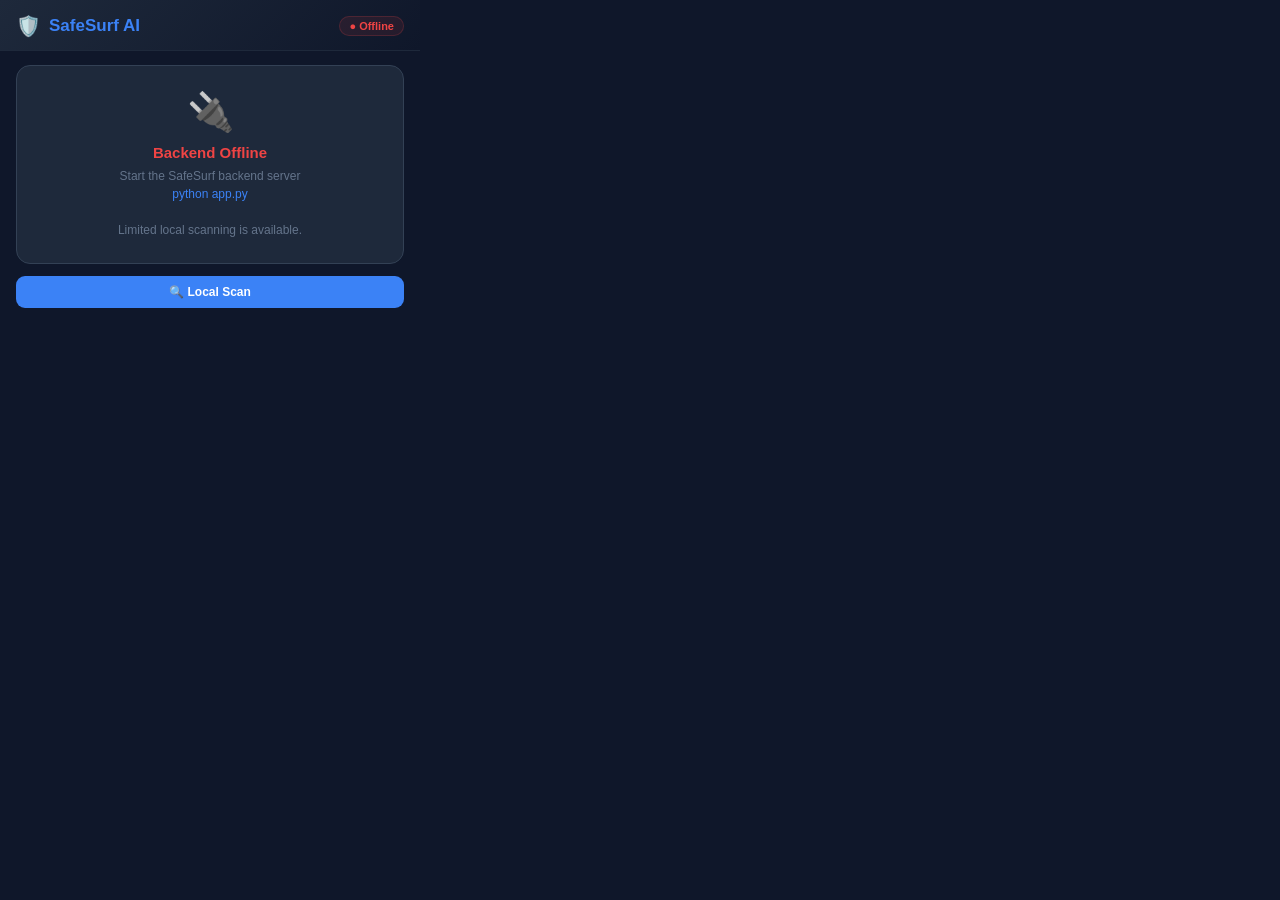
<file: SafeSurfExtension/popup.html>
<!DOCTYPE html>
<html>
<head>
    <meta charset="UTF-8">
    <title>SafeSurf AI</title>
    <style>
        * { margin: 0; padding: 0; box-sizing: border-box; font-family: 'Segoe UI', Arial, sans-serif; }

        body {
            width: 420px;
            min-height: 560px;
            background: #0f172a;
            color: #e2e8f0;
            font-size: 13px;
        }

        /* ── HEADER ── */
        .header {
            background: linear-gradient(135deg, #1e293b 0%, #0f172a 100%);
            padding: 14px 16px 12px;
            border-bottom: 1px solid #1e293b;
            display: flex;
            align-items: center;
            justify-content: space-between;
        }
        .logo {
            font-size: 17px;
            font-weight: 700;
            color: #3b82f6;
            display: flex;
            align-items: center;
            gap: 8px;
        }
        .logo span { font-size: 20px; }
        .header-badges { display: flex; gap: 6px; align-items: center; }
        .badge {
            display: inline-flex;
            align-items: center;
            gap: 4px;
            padding: 3px 9px;
            border-radius: 20px;
            font-size: 11px;
            font-weight: 600;
        }
        .badge.online  { background: #10b98118; color: #10b981; border: 1px solid #10b98130; }
        .badge.offline { background: #ef444418; color: #ef4444; border: 1px solid #ef444430; }
        .badge.warning { background: #f59e0b18; color: #f59e0b; border: 1px solid #f59e0b30; }

        /* ── LOADING ── */
        .loading-screen {
            display: flex;
            flex-direction: column;
            align-items: center;
            justify-content: center;
            padding: 60px 20px;
            gap: 14px;
        }
        .spinner {
            border: 3px solid #1e293b;
            border-top: 3px solid #3b82f6;
            border-radius: 50%;
            width: 38px; height: 38px;
            animation: spin 0.9s linear infinite;
        }
        @keyframes spin { to { transform: rotate(360deg); } }

        /* ── MAIN CONTENT ── */
        .content { padding: 14px 16px; display: none; }

        /* ── CURRENT SITE CARD ── */
        .site-card {
            background: #1e293b;
            border-radius: 14px;
            padding: 14px;
            border: 1px solid #334155;
            margin-bottom: 12px;
        }
        .site-row {
            display: flex;
            align-items: center;
            gap: 10px;
            margin-bottom: 12px;
        }
        .site-icon {
            width: 38px; height: 38px;
            background: #334155;
            border-radius: 10px;
            display: flex; align-items: center; justify-content: center;
            font-size: 17px;
            flex-shrink: 0;
        }
        .site-info { flex: 1; overflow: hidden; }
        .site-name  { font-size: 13px; font-weight: 700; white-space: nowrap; overflow: hidden; text-overflow: ellipsis; }
        .site-url   { font-size: 11px; color: #64748b; white-space: nowrap; overflow: hidden; text-overflow: ellipsis; }

        /* score block */
        .score-block {
            background: #111827;
            border-radius: 12px;
            padding: 14px 16px;
            display: flex;
            align-items: center;
            gap: 14px;
        }
        .score-circle {
            width: 64px; height: 64px;
            border-radius: 50%;
            border: 4px solid #334155;
            display: flex;
            align-items: center;
            justify-content: center;
            flex-shrink: 0;
            font-size: 20px;
            font-weight: 800;
        }
        .score-circle.safe    { border-color: #10b981; color: #10b981; }
        .score-circle.warning { border-color: #f59e0b; color: #f59e0b; }
        .score-circle.danger  { border-color: #ef4444; color: #ef4444; }

        .score-info { flex: 1; }
        .score-status { font-size: 14px; font-weight: 700; margin-bottom: 4px; }
        .score-threat {
            display: inline-block;
            padding: 2px 8px;
            border-radius: 10px;
            font-size: 10px;
            font-weight: 700;
            letter-spacing: 0.04em;
            margin-bottom: 6px;
        }
        .threat-LOW      { background: #10b98118; color: #10b981; }
        .threat-MEDIUM   { background: #f59e0b18; color: #f59e0b; }
        .threat-HIGH     { background: #ef444418; color: #ef4444; }
        .threat-CRITICAL { background: #ef444430; color: #ff6b6b; }
        .threat-UNKNOWN  { background: #33415518; color: #94a3b8; }

        /* ── API RESULTS STRIP ── */
        .api-strip {
            display: flex;
            gap: 6px;
            margin-top: 8px;
            flex-wrap: wrap;
        }
        .api-chip {
            font-size: 10px;
            padding: 3px 8px;
            border-radius: 8px;
            font-weight: 600;
            display: flex;
            align-items: center;
            gap: 3px;
        }
        .api-chip.clean   { background: #10b98112; color: #10b981; border: 1px solid #10b98120; }
        .api-chip.danger  { background: #ef444412; color: #ef4444; border: 1px solid #ef444420; }
        .api-chip.warning { background: #f59e0b12; color: #f59e0b; border: 1px solid #f59e0b20; }
        .api-chip.skipped { background: #33415512; color: #64748b; border: 1px solid #33415530; }

        /* ── WARNINGS LIST ── */
        .warnings-box {
            background: #1e293b;
            border-radius: 12px;
            padding: 10px 12px;
            margin-bottom: 10px;
            border: 1px solid #334155;
            display: none;
        }
        .warnings-title {
            font-size: 11px;
            font-weight: 700;
            color: #94a3b8;
            text-transform: uppercase;
            letter-spacing: 0.06em;
            margin-bottom: 6px;
        }
        .warning-item {
            font-size: 11px;
            color: #cbd5e1;
            padding: 3px 0;
            border-bottom: 1px solid #1e293b;
            display: flex;
            align-items: flex-start;
            gap: 5px;
        }
        .warning-item:last-child { border-bottom: none; }

        /* ── BUTTONS ── */
        .btn-grid {
            display: grid;
            grid-template-columns: 1fr 1fr;
            gap: 7px;
            margin-bottom: 12px;
        }
        .btn {
            padding: 9px 10px;
            border: none;
            border-radius: 9px;
            font-size: 12px;
            font-weight: 600;
            cursor: pointer;
            display: flex;
            align-items: center;
            justify-content: center;
            gap: 5px;
            transition: all 0.18s;
        }
        .btn:disabled { opacity: 0.45; cursor: not-allowed; }
        .btn-blue  { background: #3b82f6; color: #fff; }
        .btn-blue:not(:disabled):hover  { background: #2563eb; }
        .btn-slate { background: #334155; color: #e2e8f0; }
        .btn-slate:not(:disabled):hover { background: #475569; }
        .btn-green { background: #059669; color: #fff; }
        .btn-green:not(:disabled):hover { background: #047857; }
        .btn-full  { grid-column: 1 / -1; }

        /* ── HISTORY ── */
        .section-card {
            background: #1e293b;
            border-radius: 14px;
            padding: 12px 14px;
            border: 1px solid #334155;
        }
        .section-header {
            display: flex;
            justify-content: space-between;
            align-items: center;
            margin-bottom: 10px;
        }
        .section-label {
            font-size: 12px;
            font-weight: 700;
            color: #94a3b8;
            text-transform: uppercase;
            letter-spacing: 0.06em;
        }
        .count-pill {
            font-size: 10px;
            color: #94a3b8;
            background: #334155;
            padding: 2px 8px;
            border-radius: 10px;
        }
        .history-list { display: flex; flex-direction: column; gap: 6px; max-height: 180px; overflow-y: auto; }
        .history-item {
            background: #111827;
            border-radius: 9px;
            padding: 8px 10px;
            cursor: pointer;
            transition: background 0.15s;
            display: flex;
            align-items: center;
            gap: 10px;
        }
        .history-item:hover { background: #1e293b; }
        .history-score {
            font-weight: 800;
            font-size: 14px;
            flex-shrink: 0;
            width: 34px;
            text-align: center;
        }
        .history-meta { flex: 1; overflow: hidden; }
        .history-url  { font-size: 11px; color: #94a3b8; white-space: nowrap; overflow: hidden; text-overflow: ellipsis; }
        .history-time { font-size: 10px; color: #475569; margin-top: 2px; }
        .history-badge {
            font-size: 10px;
            padding: 1px 6px;
            border-radius: 8px;
            font-weight: 700;
            flex-shrink: 0;
        }

        .empty-state { text-align: center; padding: 20px; color: #475569; font-size: 12px; }

        /* ── OFFLINE CARD ── */
        .offline-card {
            background: #1e293b;
            border-radius: 14px;
            padding: 24px 16px;
            text-align: center;
            border: 1px solid #334155;
            margin-bottom: 12px;
        }
        .offline-icon { font-size: 38px; margin-bottom: 10px; }
        .offline-title { font-size: 15px; font-weight: 700; color: #ef4444; margin-bottom: 6px; }
        .offline-sub   { font-size: 12px; color: #64748b; line-height: 1.5; }

        /* ── TOAST ── */
        .toast {
            position: fixed;
            bottom: 10px; left: 10px; right: 10px;
            padding: 9px 13px;
            border-radius: 9px;
            font-size: 12px;
            font-weight: 600;
            text-align: center;
            display: none;
            z-index: 1000;
            animation: slideUp 0.2s ease;
        }
        @keyframes slideUp { from { transform: translateY(10px); opacity: 0; } to { transform: translateY(0); opacity: 1; } }

        /* scrollbar */
        ::-webkit-scrollbar { width: 4px; }
        ::-webkit-scrollbar-track { background: transparent; }
        ::-webkit-scrollbar-thumb { background: #334155; border-radius: 4px; }
    </style>
</head>
<body>

    <!-- HEADER -->
    <div class="header">
        <div class="logo"><span>🛡️</span> SafeSurf AI</div>
        <div class="header-badges">
            <div class="badge offline" id="backendStatus">● Checking...</div>
        </div>
    </div>

    <!-- LOADING -->
    <div class="loading-screen" id="loadingScreen">
        <div class="spinner"></div>
        <p style="color:#64748b;font-size:12px;">Scanning current page...</p>
    </div>

    <!-- OFFLINE -->
    <div class="content" id="offlineContent">
        <div class="offline-card">
            <div class="offline-icon">🔌</div>
            <div class="offline-title">Backend Offline</div>
            <div class="offline-sub">
                Start the SafeSurf backend server<br>
                <code style="color:#3b82f6">python app.py</code><br><br>
                Limited local scanning is available.
            </div>
        </div>
        <div class="site-card" id="offlineSiteCard" style="display:none">
            <div class="site-row">
                <div class="site-icon">🌐</div>
                <div class="site-info">
                    <div class="site-name" id="offlineSiteName">—</div>
                    <div class="site-url"  id="offlineSiteUrl"></div>
                </div>
            </div>
            <div class="score-block">
                <div class="score-circle" id="offlineScoreCircle">--</div>
                <div class="score-info">
                    <div class="score-status" id="offlineStatus">Local Scan Only</div>
                    <div class="score-threat threat-UNKNOWN" id="offlineThreat">UNKNOWN</div>
                    <div style="font-size:10px;color:#64748b;margin-top:4px;">⚠️ Local heuristics only</div>
                </div>
            </div>
        </div>
        <div class="btn-grid">
            <button class="btn btn-blue btn-full" id="offlineScanBtn">🔍 Local Scan</button>
        </div>
    </div>

    <!-- MAIN CONTENT -->
    <div class="content" id="mainContent">

        <!-- Current Site Card -->
        <div class="site-card">
            <div class="site-row">
                <div class="site-icon" id="siteIcon">🌐</div>
                <div class="site-info">
                    <div class="site-name" id="siteName">Loading...</div>
                    <div class="site-url"  id="siteUrl"></div>
                </div>
            </div>

            <div class="score-block">
                <div class="score-circle" id="scoreCircle">--</div>
                <div class="score-info">
                    <div class="score-status" id="scoreStatus">Scanning...</div>
                    <div class="score-threat threat-UNKNOWN" id="threatBadge">UNKNOWN</div>
                    <!-- API chips -->
                    <div class="api-strip" id="apiStrip" style="display:none"></div>
                </div>
            </div>
        </div>

        <!-- Warnings -->
        <div class="warnings-box" id="warningsBox">
            <div class="warnings-title">⚠️ Security Findings</div>
            <div id="warningsList"></div>
        </div>

        <!-- Action Buttons -->
        <div class="btn-grid">
            <button class="btn btn-blue"  id="scanBtn">🔍 Deep Scan</button>
            <button class="btn btn-slate" id="rescanBtn">🔄 Rescan</button>
            <button class="btn btn-green" id="syncBtn">☁️ Sync</button>
            <button class="btn btn-slate" id="historyBtn">📜 History</button>
        </div>

        <!-- History -->
        <div class="section-card">
            <div class="section-header">
                <span class="section-label">Recent Scans</span>
                <span class="count-pill" id="historyCount">0 scans</span>
            </div>
            <div class="history-list"  id="historyList"></div>
            <div class="empty-state"   id="emptyHistory">No scans yet — browse a website to start</div>
        </div>

    </div>

    <!-- Toast -->
    <div class="toast" id="toast"></div>

    <script src="popup.js"></script>
</body>
</html>
</file>
